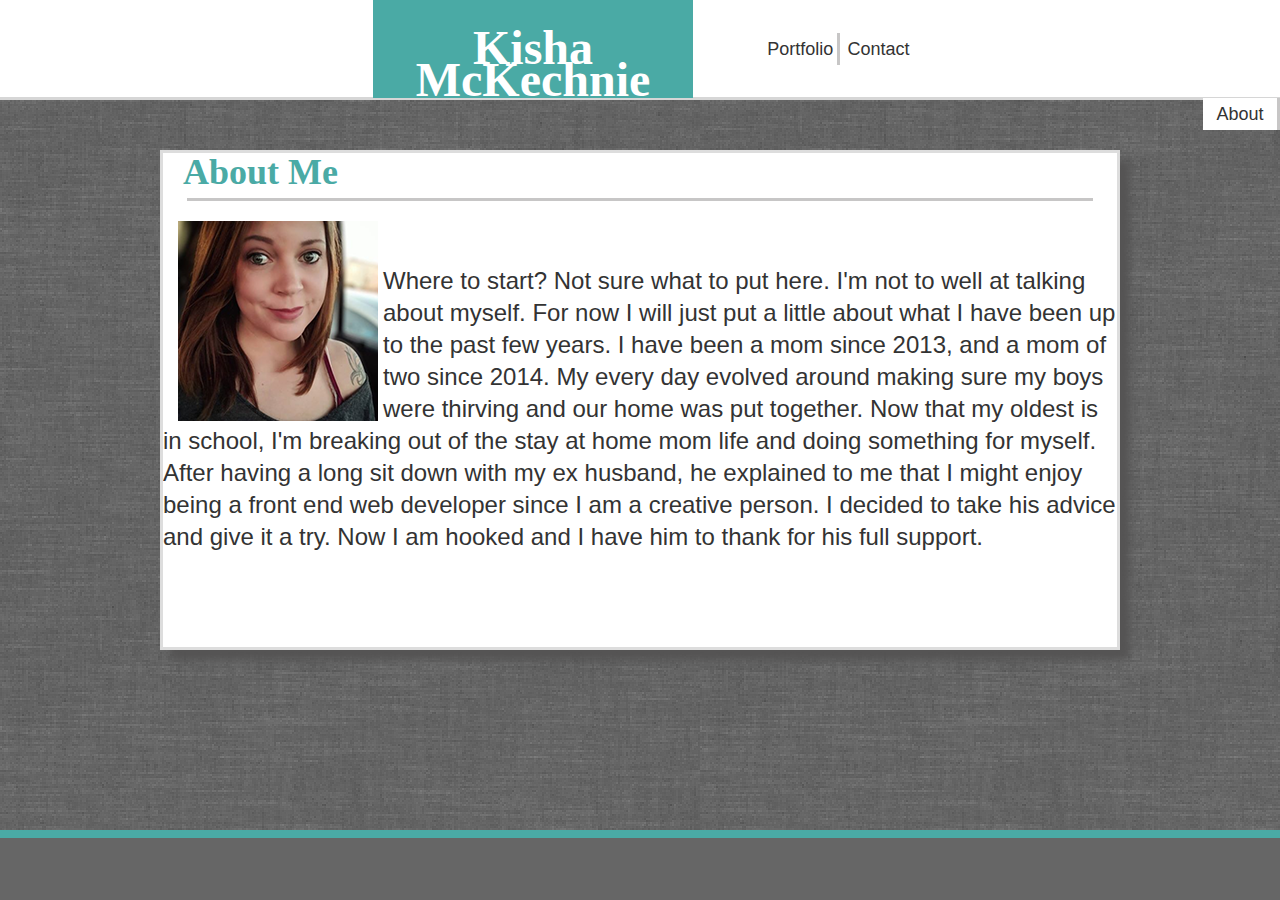
<file: index.html>
<!DOCTYPE html>
<html>
<head>
    <meta charset="UTF-8"/>
    <title>Kisha McK</title>
    <link rel="stylesheet" type="text/css" href="style.css">
</head>

<body>
    <header>
        <section id="name">
                <br><h1>Kisha McKechnie</h1>
        </section>
        <section id="contact">
                <a href="contact.html">
                        Contact
                </a>
        </section>
        <section id="portfolio">
                <a href="portfolio.html">
                        Portfolio
                </a>
        </section>
        <section id="about">
                <a href="index.html">
                        About
                </a>
        </section>
    </header>


    <section id="full">
        <aside class="title">
            <h2>About Me</h2>
        </aside>
        <div id="contactdivide">

        </div>
        <aside class="image">
                <img src="theport.png" hspace="20">
        </aside>
        <br><br>
        <p>
              Where to start? Not sure what to put here. I'm not to well at talking about myself.
           For now I will just put a little about what I have been up to the past few years.
           I have been a mom since 2013, and a mom of two since 2014. My every day evolved 
           around making sure my boys were thirving and our home was put together. Now that my
           oldest is in school, I'm breaking out of the stay at home mom life and doing something
           for myself. After having a long sit down with my ex husband, he explained to me that I might enjoy
           being a front end web developer since I am a creative person. I decided to take his advice 
           and give it a try. Now I am hooked and I have him to thank for his full support.
        </p>
    </section>
    <footer></footer>
</body>
</html>
</file>
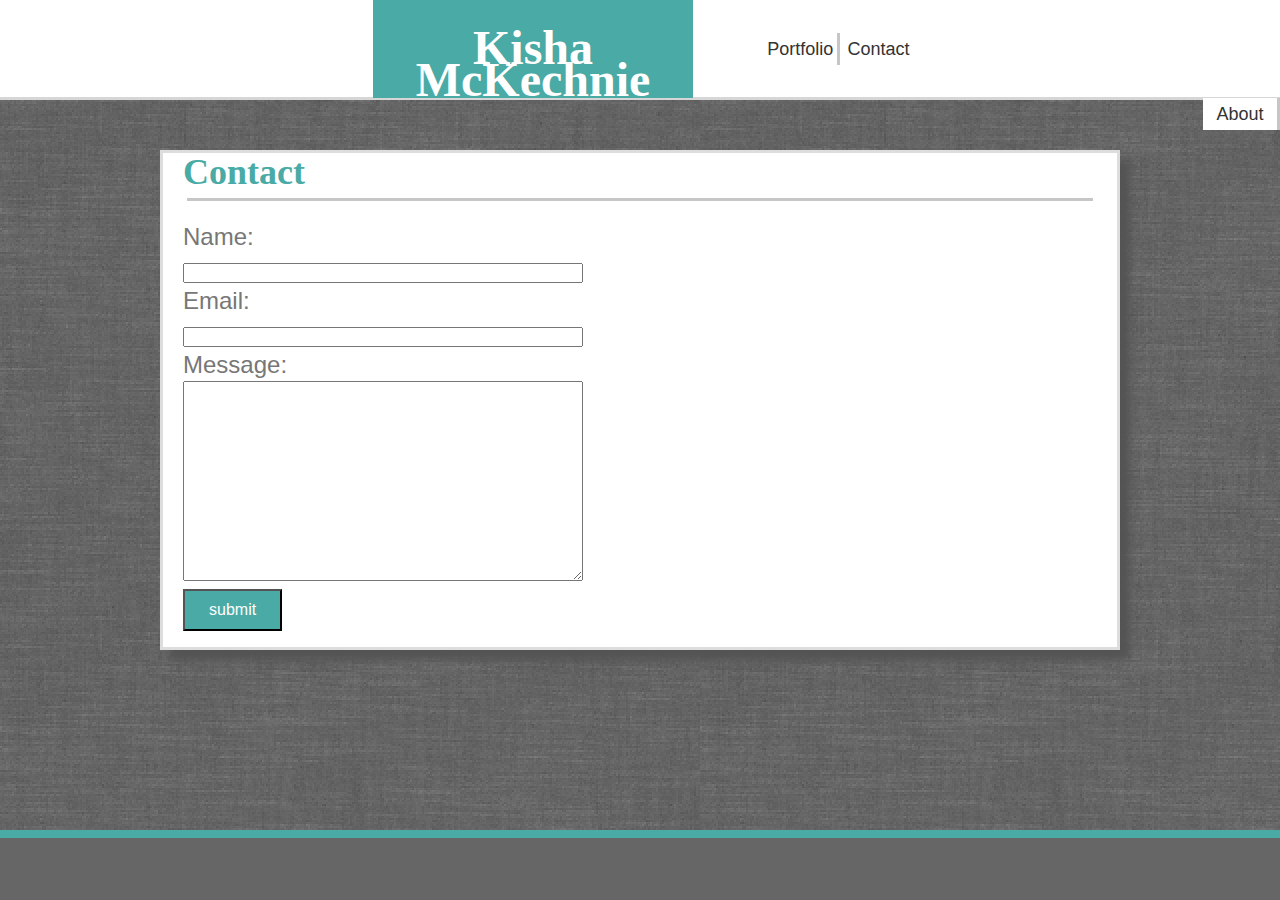
<file: contact.html>
<!DOCTYPE html>
<html>
<head>
    <meta charset="UTF-8">
    <title>Kisha McK</title>
    <link rel="stylesheet" type="text/css" href="style2.css">
</head>

<body>
    <header>
        <div>
        <section id="name">
            <br><h1>Kisha McKechnie</h1>
        </section>
        <section id="contact">
            <a href="contact.html">
                Contact
            </a>
        </section>
        <section id="portfolio">
            <a href="portfolio.html">
                Portfolio
            </a>
        </section>
        <section id="about">
            <a href="index.html">
                 About
            </a>
        </section>
        </div>
    </header>

    <section id="full">
        <section class="title">
            <h2>Contact</h2>
        </section>
        <div id="contactdivide">

        </div>
        <section>
            <form>
                <div id="input-form">
                Name:<br>
                <input type="text" name="firstname" style="width:400px; height: 20px;"><br>
                Email:<br>
                <input type="text" name="email" style="width: 400px; height: 20px;"><br>
                Message:<br>
                <textarea name="message" style="width:400px; height:200px;">
                </textarea><br>
                <button type="submit" value="submit">
                    submit
                </button>
                </div>
            </form>
        </section>
    </section>
    <footer></footer>
</body>
</html>
</file>
<file: style.css>
*{
    margin: auto;
    box-sizing: border-box;
}
body {
    font-family:'Arial', 'Helvetica Neue', Helvetica, sans-serif;
    font-size: 24px;
    line-height: 32px;
    color: #333;
    background-image: url("grey_wash_wall_@2X.png");
}
header{
    font-family: 'Georgia', Times, Times New Roman, serif;
    text-align: center;
    background-color: white;
    width:100%;
    height: 100px;
    border-bottom: solid #cccc;
}
#name{
    background-color: #4aaaa5;
    color: white;
    height: 98px;
    width: 25%;
    margin-top: 0px;
    margin-left: 373px;
    float: left;
}
#about{
    font-size: 18px;
    background-color: white;
    border-right: solid rgb(199, 198, 198);
    color: #4aaaa5;
    width: 6%;
    margin-top: 33px;
    float: right;
}
#portfolio{
    font-size: 18px;
    background-color: white;
    border-right: solid rgb(199, 198, 198);
    color: #4aaaa5;
    width: 6%;
    margin-top: 33px;
    float: right;
}
#contact{
    font-size: 18px;
    background-color: white;
    color: #4aaaa5;
    width: 6%;
    margin-top: 33px;
    margin-right: 363px;
    float: right;
}
#full{
    border: solid #dddddd;
    background-color: white;
    box-shadow: 10px 10px 8px #555454;
    overflow: auto;
    clear: both;
    width: 960px;
    height: 500px;
    margin-top: 50px;
}
.title{
    font-family: 'Georgia', Times, Times New Roman, serif;
    color: #4aaaa5;
    margin-left: 20px;
    margin-top: 3px;
    border-bottom:rgb(199, 198, 198); 
}
#contactdivide{
    border-bottom: solid rgb(199, 198, 198);
    width: 95%;
    margin-top: 10px;
}

.image{
    padding: 0 15px;
    border:5px;
    height: 200px;
    width: 200px;
    margin-top: 20px;
    margin-right: 20px;
    float: left;
}
section{
    background-color: white;
    margin-top: 20px;
    
}
footer{
    position: fixed;
    bottom: 0;
    width: 100%;
    background-color: #666666;
    height: 70px;
    border-top: 8px solid #4aaaa5;
    
}
a{
    font-family: Arial, Helvetica, sans-serif;
    color: #333;
    text-decoration: none;
}
a:hover {
    text-decoration: underline;
    color: rgb(6, 139, 139); 
}
</file>
<file: style2.css>
*{
    margin: auto;
    box-sizing: border-box;
}
body {
    font-family:'Arial', 'Helvetica Neue', Helvetica, sans-serif;
    font-size: 24px;
    line-height: 32px;
    color: #333;
    background-image: url("grey_wash_wall_@2X.png");
}
header{
    font-family: 'Georgia', Times, Times New Roman, serif;
    text-align: center;
    background-color: white;
    width:100%;
    height: 100px;
    border-bottom: solid #cccc;
}

#name{
    background-color: #4aaaa5;
    color: white;
    height: 98px;
    width: 25%;
    margin-top: 0px;
    margin-left: 373px;
    float: left;
}
#about{
    font-size: 18px;
    background-color: white;
    border-right: solid rgb(199, 198, 198);
    color: #4aaaa5;
    width: 6%;
    margin-top: 33px;
    float: right;
}
#portfolio{
    font-size: 18px;
    background-color: white;
    border-right: solid rgb(199, 198, 198);
    color: #4aaaa5;
    width: 6%;
    margin-top: 33px;
    float: right;
}
#contact{font-size: 18px;
    background-color: white;
    color: #4aaaa5;
    width: 6%;
    margin-top: 33px;
    margin-right: 363px;
    float: right;
}
#full{
    border: solid #dddddd;
    background-color: white;
    box-shadow: 10px 10px 8px #555454;
    overflow: auto;
    clear: both;
    width: 960px;
    height: 500px;
    margin-top: 50px;
}
.title{
    font-family: 'Georgia', Times, Times New Roman, serif;
    color: #4aaaa5;
    margin-left: 20px;
    margin-top: 3px;
    border-bottom:rgb(199, 198, 198); 
}
form{
    color: #777777;
    margin-left: 20px;
    margin-top: 20px;
}
#contactdivide{
    border-bottom: solid rgb(199, 198, 198);
    width: 95%;
    margin-top: 10px;
}
footer{
    position: fixed;
    bottom: 0;
    width: 100%;
    background-color: #666666;
    height: 70px;
    border-top: 8px solid #4aaaa5;
    
}
button{
    font-size: 16px;
    background-color: #4aaaa5;
    color: white;
    padding: 10px 24px;
}
button:hover{
    box-shadow: 0 12px 16px 0 rgba(0,0,0,0.24), 0 17px 50px 0 rgba(0,0,0,0.19);
}
a{
    font-family: Arial, Helvetica, sans-serif;
    color: #333;
    text-decoration: none;
}
a:hover {
    text-decoration: underline;
    color: rgb(6, 139, 139); 
}
</file>
